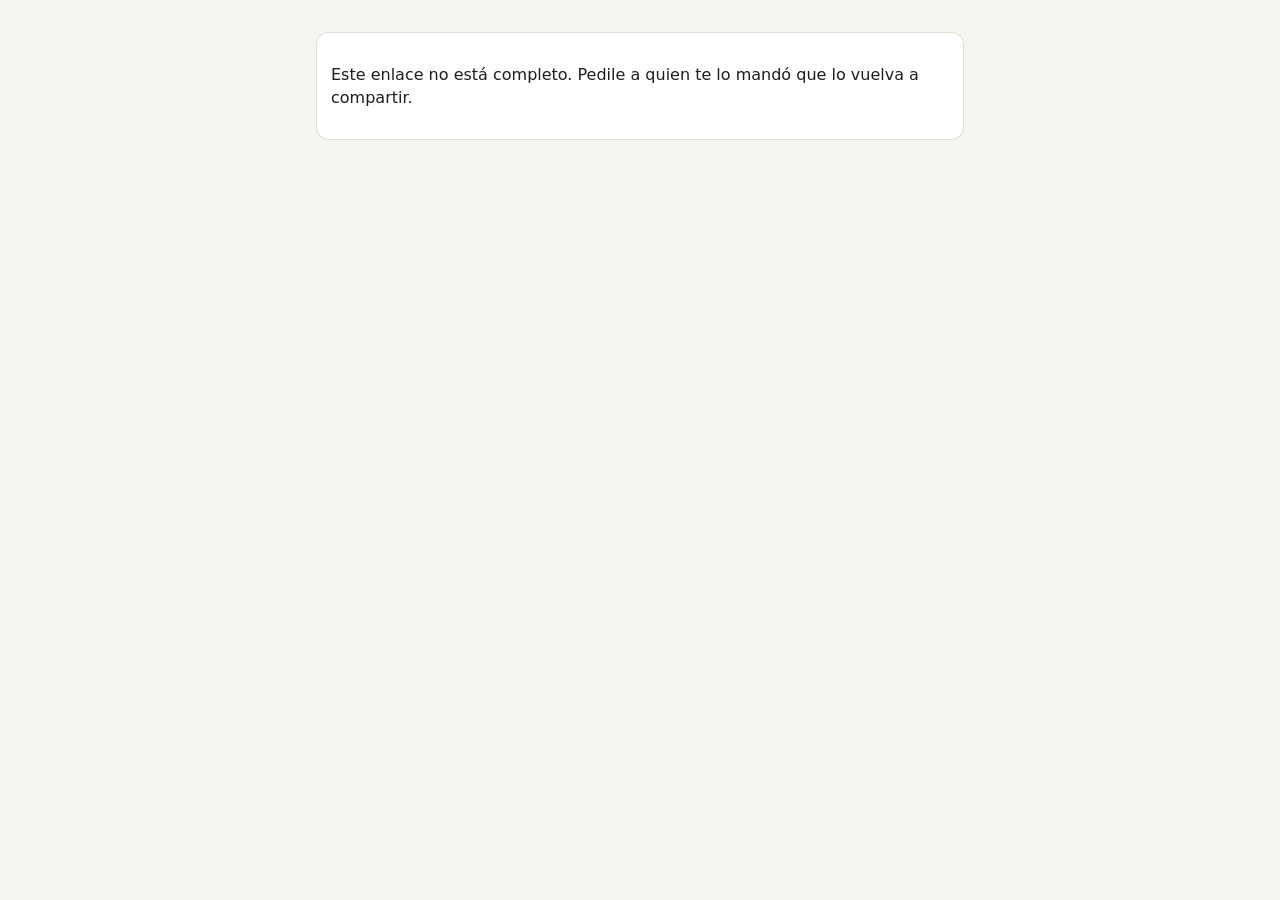
<file: lista.html>
<!doctype html>
<html lang="es">
<head>
<meta charset="utf-8">
<meta name="viewport" content="width=device-width,initial-scale=1,viewport-fit=cover">
<meta name="theme-color" content="#14161a">
<meta name="robots" content="noindex">
<meta name="referrer" content="no-referrer">
<title>Lista de compras</title>
<link rel="stylesheet" href="estilos.css?v=28">
<!--
  lista.html — Una lista de compras compartida SIN CUENTA. Sello: lista-1
  (compras-4, 9-oct-2026). Mauro: «un enlace sólo para esa lista, sin cuenta».

  Se abre con ?c=<token>, que crea «🔗 Compartir» en el modo súper de Tiempos.
  Muestra ESA lista y nada más: no pide sesión, no ve el resto de Tiempos, y la
  regla v13 sólo la deja leer con el token y antes de que venza. Lo que se
  tilda acá lo ve Tiempos al instante, con el nombre de quien lo tildó. No es
  parte del cascarón (no está en el SHELL de sw.js).
-->
</head>
<body>
<main class="contenedor" id="v"><p class="gris" style="margin-top:2rem">Cargando la lista…</p></main>
<script type="module" src="lista.js?v=1"></script>
</body>
</html>
</file>
<file: estilos.css>
/* estilos.css — Tiempos. Sello: estilos-37 (23-nov-2026: los días de una actividad de los chicos se ven sólo si «Se repite»); estilos-36 (22-nov-2026: colores leves para agrupar: el color de cada proyecto, las categorías en bloques, la tarjeta del foco; un solo botón redondo; «Hecha» fijo en la ficha); estilos-35 (20-nov-2026: Tareas simple, la ficha aparte, el botón redondo; estilos-34: el tono de las ramas abiertas; estilos-33: «Hoy» simplificado y el pie dentro de «Más»; estilos-32: la barra de abajo)
   Teléfono primero. Los respiros de sistema son variables (--techo, --piso),
   como en el panel: nunca números a mano. */
:root {
  --tinta:#14161a; --tinta2:#1b1e24; --tinta3:#232830; --linea:#2e343e;
  --texto:#e8e6e1; --gris:#a8a49c; --acento:#d8a657; --ok:#8fbf7f; --mal:#e08b8b;
  --r:12px;
  --techo: env(safe-area-inset-top, 0px);
  --barra: 56px;
  --piso: calc(env(safe-area-inset-bottom, 0px) + 24px + var(--barra));
}
@media (prefers-color-scheme: light) {
  :root { --tinta:#f6f4ef; --tinta2:#fff; --tinta3:#eeeae2; --linea:#e0dbd0;
          --texto:#1d1d1b; --gris:#6b6862; --acento:#9a6b1f; --ok:#3f7a3a; --mal:#a23b2a; }
}
* { box-sizing:border-box; -webkit-tap-highlight-color:transparent; }
html, body { margin:0; background:var(--tinta); color:var(--texto);
  font:16px/1.45 system-ui,-apple-system,"Segoe UI",Roboto,sans-serif; }
body { padding-top:var(--techo); padding-bottom:var(--piso); }
[hidden] { display:none !important; }
.contenedor { max-width:680px; margin:0 auto; padding:0 16px; }
#barra { position:sticky; top:0; z-index:5; background:var(--tinta); border-bottom:1px solid var(--linea);
  padding:.6rem 16px; display:flex; gap:.6rem; align-items:center; }
#barra .marca { font-weight:700; flex:1; }
h1 { font-size:1.2rem; margin:1rem 0 .3rem; } h2 { font-size:1rem; margin:1.3rem 0 .4rem; }
h3 { font-size:.98rem; margin:.2rem 0 .5rem; } h3 small { color:var(--gris); font-weight:400; }
.gris { color:var(--gris); font-size:.9rem; } .mal { color:var(--mal); }
label { display:block; margin:.6rem 0; font-size:.9rem; color:var(--gris); }
input, select { display:block; width:100%; margin-top:.25rem; padding:.7rem; font:inherit; color:var(--texto);
  background:var(--tinta2); border:1px solid var(--linea); border-radius:10px; }
label.check { display:flex; gap:.5rem; align-items:center; color:var(--texto); }
label.check input { width:auto; margin:0; }
.boton { border:0; border-radius:12px; background:var(--acento); color:var(--tinta); padding:.8rem 1.1rem;
  font:inherit; font-weight:700; }
.boton.sec { background:var(--tinta3); color:var(--texto); }
.link { background:none; border:0; color:var(--acento); font:inherit; padding:.4rem 0; text-decoration:underline; }
.tarjeta { background:var(--tinta2); border:1px solid var(--linea); border-radius:var(--r); padding:14px; margin:12px 0; }
.aviso { background:var(--tinta3); border-radius:10px; padding:.7rem .9rem; margin:.8rem 0; }
.aviso.mal { color:var(--mal); }
.solapas { display:flex; gap:4px; margin:12px 0 0; overflow-x:auto; scrollbar-width:none; }
.solapas button { flex:1 0 auto; border:1px solid var(--linea); background:var(--tinta2); color:var(--texto); font-size:.9rem;
  padding:.65rem; border-radius:10px; font:inherit; }
.solapas button[aria-selected="true"] { background:var(--acento); color:var(--tinta); font-weight:700; border-color:var(--acento); }
.crono-vivo { display:flex; flex-direction:column; gap:.3rem; }
.reloj { font:700 2.4rem/1.1 ui-monospace,Menlo,monospace; letter-spacing:.02em; margin:.3rem 0; }
.botones { display:flex; gap:8px; flex-wrap:wrap; }
.chip { align-self:flex-start; font-size:.78rem; border-radius:99px; padding:2px 10px;
  background:color-mix(in srgb, var(--c) 25%, transparent); color:var(--texto); }
.fila { display:flex; gap:10px; align-items:center; padding:.45rem 0; border-top:1px solid var(--linea); }
.fila .txt { flex:1; min-width:0; overflow-wrap:anywhere; }
.play { flex:0 0 40px; height:40px; border-radius:50%; border:0; background:var(--acento); color:var(--tinta); font-size:1rem; }
.mini { border:1px solid var(--linea); background:var(--tinta3); color:var(--texto); border-radius:8px; padding:.35rem .6rem; font:inherit; font-size:.82rem; }
.tipo { font-size:.75rem; color:var(--gris); border-left:3px solid var(--c); padding-left:5px; margin-left:4px; }
.persona { background:var(--tinta2); border:1px solid var(--linea); border-radius:var(--r); padding:12px; margin:12px 0; }
.barra-fila { display:grid; grid-template-columns:110px 1fr 70px; gap:8px; align-items:center; font-size:.88rem; margin:4px 0; }
.barra { height:10px; background:var(--tinta3); border-radius:99px; overflow:hidden; }
.barra i { display:block; height:100%; border-radius:99px; }
.num { text-align:right; font-variant-numeric:tabular-nums; }
.pie { margin:2rem 0 1rem; }

/* ── estilos-2: ficha, agenda, chicos, lo cotidiano ───────────────────────── */
textarea { display:block; width:100%; margin-top:.25rem; padding:.7rem; font:inherit; color:var(--texto);
  background:var(--tinta2); border:1px solid var(--linea); border-radius:10px; resize:vertical; }
h4 { font-size:.9rem; margin:1rem 0 .3rem; }
.solapas.chicas { margin:8px 0; } .solapas.chicas button { padding:.45rem; font-size:.85rem; }
/* app-44: la barra de abajo (Hoy, Tareas, Agenda, Más). Su alto entra en --piso, así
   el contenido y el ❓ (.globo) la esquivan sin números a mano. */
.barra-baja { position:fixed; left:0; right:0; bottom:0; margin:0; gap:0; z-index:10; background:var(--tinta);
  border-top:1px solid var(--linea); padding:0 8px env(safe-area-inset-bottom, 0px); overflow:visible; }
.barra-baja button { flex:1 1 0; min-height:var(--barra); border:0; border-radius:0; background:none; color:var(--gris);
  font-size:.8rem; padding:.4rem .25rem; }
.barra-baja button[aria-selected="true"] { background:none; border-color:transparent; color:var(--acento); font-weight:700; }
.mas-panel { position:fixed; left:8px; right:8px; bottom:calc(var(--barra) + env(safe-area-inset-bottom, 0px) + 8px); z-index:11;
  display:flex; flex-direction:column; background:var(--tinta2); border:1px solid var(--linea); border-radius:var(--r); padding:6px;
  max-width:680px; margin:0 auto; }
.mas-panel[hidden], .mas-panel button[hidden] { display:none; }
.mas-panel button { min-height:48px; text-align:left; border:0; border-radius:10px; background:none; color:var(--texto); font-size:1rem; padding:.7rem 1rem; }
.mas-panel button[aria-selected="true"] { color:var(--acento); font-weight:700; background:var(--tinta3); }
.mas-pie { border-top:1px solid var(--linea); margin-top:6px; padding:12px 12px 8px; display:flex; flex-direction:column; gap:10px; font-size:.85rem; }
.mas-pie button { min-height:0; padding:0; display:inline; font-size:inherit; }
/* estilos-33: la versión simplificada de «Hoy»: un título, un filtro discreto, el foco primero. */
.hoy-cab { display:flex; align-items:baseline; justify-content:space-between; margin:14px 0 2px; }
.hoy-cab h2 { margin:0; font-size:1.7rem; letter-spacing:-.02em; }
.chips { display:flex; gap:8px; overflow-x:auto; scrollbar-width:none; margin:10px 0 4px; }
.chips button { flex:none; border:1px solid var(--linea); background:none; color:var(--texto); border-radius:999px; padding:.4rem .85rem;
  font:inherit; font-size:.88rem; white-space:nowrap; }
.chips button small { color:var(--gris); margin-left:.25rem; }
.chips button[aria-selected="true"] { background:var(--tinta3); border-color:var(--gris); font-weight:600; }
.sec-hoy { margin:18px 0 2px; font-size:.78rem; font-weight:500; letter-spacing:.06em; text-transform:uppercase; color:var(--gris); }
.fila .txt.abrir { background:none; border:0; color:inherit; font:inherit; text-align:left; padding:0; cursor:pointer; }
.fila .txt .sub { display:block; margin-top:2px; font-size:.8rem; }
.ver-resto { display:block; margin:12px 0 4px; }
/* estilos-34: una rama abierta (la que tiene cosas adentro y está desplegada) lleva un tono de fondo sutil, del color de
   su categoría (--rama), que une a la que contiene con lo de adentro además de la sangría. Cada rama abierta dentro de
   otra lo refuerza un poco. La que corre conserva su propio fondo. */
.fila-tarea.en-rama { background:color-mix(in srgb, var(--rama, var(--gris)) 9%, transparent); }
.fila-tarea.en-rama[data-prof="2"] { background:color-mix(in srgb, var(--rama, var(--gris)) 15%, transparent); }
.fila-tarea.en-rama[data-prof="3"] { background:color-mix(in srgb, var(--rama, var(--gris)) 21%, transparent); }
.fila-tarea.corriendo.en-rama { background:color-mix(in srgb, var(--acento) 12%, transparent); }
/* estilos-35: Tareas simple (app-46). Un renglón es círculo + título + una línea gris; la ficha, una pantalla aparte. */
.vistas { display:flex; gap:22px; margin:6px 0 2px; border-bottom:1px solid var(--linea); overflow-x:auto; scrollbar-width:none; }
.vistas button { flex:none; background:none; border:0; border-bottom:2px solid transparent; color:var(--gris); font:inherit; font-size:.95rem; padding:.55rem 0; }
.vistas button[aria-selected="true"] { color:var(--texto); font-weight:600; border-bottom-color:var(--acento); }
.segmentado { display:flex; gap:2px; background:var(--tinta2); border-radius:12px; padding:4px; margin:10px 0 4px; overflow-x:auto; scrollbar-width:none; }
.segmentado button { flex:1 1 auto; border:0; background:none; color:var(--gris); border-radius:9px; padding:.5rem .7rem; font:inherit; font-size:.85rem; white-space:nowrap; }
.segmentado button[aria-selected="true"] { background:var(--tinta3); color:var(--texto); font-weight:600; }
.t-herr { display:flex; justify-content:flex-end; margin:2px 0 0; }
#t-botones { margin:0; }
#abrir-tarea { position:fixed; right:16px; bottom:var(--piso); z-index:12; width:56px; height:56px; border-radius:50%; padding:0;
  font-size:0; box-shadow:0 8px 20px rgba(0, 0, 0, .45); }
#abrir-tarea::before { content:"＋"; font-size:1.7rem; line-height:56px; }
#nuevo-grupo { display:none; } body.ordenando #nuevo-grupo { display:inline-block; }
.fila-tarea .fila { align-items:flex-start; }
.fila-tarea .fila > .tilde, .fila-tarea .fila > .play { margin-top:.1rem; }
.enc { flex:none; width:26px; height:26px; border-radius:50%; background:var(--tinta3); color:var(--gris); font-size:.75rem; font-weight:700;
  display:inline-flex; align-items:center; justify-content:center; margin-top:.15rem; }
.enc.yo { background:color-mix(in srgb, var(--acento) 22%, transparent); color:var(--acento); }
.sub .ped { color:var(--acento); }
.pantalla-ficha { position:fixed; inset:0; z-index:15; background:var(--tinta); overflow-y:auto; padding:0 16px; }
.pantalla-ficha[hidden] { display:none; }
.ficha-cab { position:sticky; top:0; z-index:1; background:var(--tinta); padding:var(--techo) 0 6px; }
.ficha-cab .atras { background:none; border:0; color:var(--acento); font:inherit; font-size:1rem; padding:.5rem 0; }
.pantalla-ficha .ficha { background:none; padding:0; max-width:680px; margin:0 auto; }
.adentro { background:color-mix(in srgb, var(--rama, var(--gris)) 9%, transparent); border-radius:12px; padding:2px 12px 12px; margin:14px 0; }
.adentro .sec-hoy { margin:12px 0 2px; }
.adentro .fila { border-top:0; }
.mas-opciones { margin:14px 0; } .mas-opciones summary { color:var(--gris); cursor:pointer; padding:.4rem 0; }
body.con-ficha { overflow:hidden; }
.tarjeta.chica { padding:10px 12px; margin:8px 0; font-size:.92rem; }
.mas { flex:0 0 40px; height:40px; border:0; background:none; color:var(--gris); font-size:1.2rem; border-radius:10px; }
.play.apagado { display:inline-flex; align-items:center; justify-content:center; background:var(--tinta3); color:var(--ok); }
.fila-tarea.hecha .txt { text-decoration:line-through; color:var(--gris); }
.ficha { background:var(--tinta3); border-radius:10px; padding:10px 12px; margin:0 0 8px; }
.ficha .botones { margin:.4rem 0; }
.mini.on { background:var(--acento); color:var(--tinta); border-color:var(--acento); }
.mini.ok { background:var(--ok); color:var(--tinta); border-color:var(--ok); }
a.mini { text-decoration:none; display:inline-block; }
.mini:disabled { opacity:.4; }
.enc { font-size:.72rem; border-radius:99px; padding:1px 7px; margin-left:4px; background:var(--tinta3); }
.enc.yo { background:color-mix(in srgb, var(--acento) 35%, transparent); }
.ped { font-size:.72rem; border-radius:99px; padding:1px 7px; margin-left:4px; background:color-mix(in srgb, var(--mal) 30%, transparent); }
.meta { color:var(--acento); margin-left:4px; } .ag { font-size:.8rem; margin-left:2px; }
.sem { display:inline-block; width:9px; height:9px; border-radius:50%; margin-right:6px; vertical-align:1px; flex:none; }
.detalle { white-space:pre-wrap; margin:.2rem 0 .6rem; }
.datos { display:grid; grid-template-columns:auto 1fr; gap:2px 12px; font-size:.88rem; margin:.4rem 0; }
.datos dt { color:var(--gris); } .datos dd { margin:0; }
.registros { list-style:none; padding:0; margin:0; font-size:.86rem; }
.registros li { display:flex; flex-wrap:wrap; gap:6px; padding:4px 0; border-top:1px solid var(--linea); }
.registros li .num { margin-left:auto; } .registros small { flex-basis:100%; color:var(--gris); }
.nav-semana { display:flex; align-items:center; gap:8px; margin:10px 0; }
.nav-semana b { flex:1; text-align:center; }
.cuidado-botones { display:flex; flex-wrap:wrap; gap:6px; align-items:center; }
.mini.nino { border-left:4px solid var(--c); }
.cuidado-vivo { display:flex; gap:10px; align-items:center; }
.cuidado-vivo span:first-child { flex:1; }
.reloj-chico { font:700 1.1rem ui-monospace,Menlo,monospace; }
.punto { display:inline-block; width:8px; height:8px; border-radius:50%; background:var(--c); margin:0 2px 0 4px; vertical-align:1px; }
.punto.grande { width:14px; height:14px; }
.marca-p { font-size:.72rem; color:var(--gris); margin-left:6px; white-space:nowrap; }
/* La agenda */
.dia { margin:12px 0; }
.dia > h3 { display:flex; align-items:baseline; gap:6px; margin:0 0 4px; font-size:.9rem; text-transform:capitalize; }
.dia > h3 .marcas { margin-left:auto; text-transform:none; }
.dia.es-hoy > h3 { color:var(--acento); }
.dia .num { font-size:1.05rem; font-weight:700; }
.franja { border-left:3px solid var(--linea); padding:3px 0 3px 9px; margin-bottom:4px; min-height:40px; border-radius:0 8px 8px 0; }
.dia.es-hoy .franja { border-left-color:var(--acento); }
.franja .rot { font-size:.66rem; text-transform:uppercase; letter-spacing:.05em; color:var(--gris); }
.franja.encima { background:color-mix(in srgb, var(--acento) 18%, transparent); border-left-color:var(--acento); }
.franja .nada { color:var(--linea); font-size:.75rem; }
.evento { display:flex; flex-wrap:wrap; gap:6px; align-items:center; font-size:.88rem; padding:5px 8px; margin:3px 0;
  border-radius:8px; background:color-mix(in srgb, #c89bd8 16%, transparent); }
.evento > span { flex:1; min-width:0; } .evento small { display:block; }
.pas { background:var(--tinta2); border:1px solid var(--linea); border-radius:10px; margin:4px 0; }
.pas.arrastrando { opacity:.35; } .pas.fantasma { box-shadow:0 8px 24px rgba(0,0,0,.4); }
.pas-fila { display:flex; align-items:center; gap:6px; min-height:48px; padding:2px 4px; }
.pas-agarre { flex:0 0 36px; height:44px; display:flex; align-items:center; justify-content:center; color:var(--gris);
  font-size:1.2rem; cursor:grab; touch-action:none; user-select:none; -webkit-user-select:none; }
.pas-hora { flex:0 0 40px; font-size:.8rem; font-weight:700; } .pas-hora.sin { color:var(--gris); font-weight:400; }
.pas-txt { flex:1; min-width:0; } .pas-txt b { display:block; font-size:.9rem; font-weight:600; overflow-wrap:anywhere; }
.pas-txt small { color:var(--gris); font-size:.74rem; }
.pas-ed { padding:4px 10px 10px; }
/* Hoy */
.cotidiana { padding:6px 0; border-top:1px solid var(--linea); }
.cotidiana label.check { margin:.2rem 0; } .cotidiana.lista b { color:var(--ok); }
.cotidiana .obs { padding:.45rem .6rem; font-size:.88rem; margin-top:.1rem; }
/* Chicos */
.mes-cab, .mes-fila { display:grid; grid-template-columns:repeat(7, 1fr); gap:3px; }
.mes-cab span { text-align:center; font-size:.72rem; color:var(--gris); }
.celda { min-height:54px; padding:3px; border:1px solid var(--linea); border-radius:8px; background:var(--tinta2);
  color:var(--texto); font:inherit; display:flex; flex-direction:column; align-items:flex-start; gap:1px; margin-bottom:3px; overflow:hidden; }
.celda .n { font-size:.78rem; font-weight:700; } .celda .ms { display:flex; flex-wrap:wrap; line-height:1; }
.celda .marca-p { margin-left:0; font-size:.62rem; } .celda .punto { width:6px; height:6px; margin:0 1px; }
.celda .ev { color:#c89bd8; font-size:.8rem; line-height:.6; }
.celda.fuera { opacity:.35; } .celda.es-hoy { border-color:var(--acento); } .celda.elegida { outline:2px solid var(--acento); }
.celda.cambiado { background:var(--tinta3); }
.dia-chicos { display:block; width:100%; text-align:left; font:inherit; color:var(--texto); background:var(--tinta2);
  border:1px solid var(--linea); border-radius:10px; padding:8px 10px; margin:4px 0; }
.dia-chicos.es-hoy { border-color:var(--acento); } .dia-chicos.elegida { outline:2px solid var(--acento); }
.fila-persona { display:flex; flex-wrap:wrap; gap:4px 12px; align-items:center; padding:4px 0; }
.fila-persona > span:first-child { min-width:80px; color:var(--gris); font-size:.88rem; text-transform:capitalize; }
.fila-persona label.check { margin:0; }
.quien { display:inline-flex; gap:4px; align-items:center; font-size:.85rem; }
.dos { display:flex; gap:8px; align-items:flex-end; } .dos > * { flex:1; }
.prox { margin:4px 0; }
details summary { cursor:pointer; padding:.3rem 0; }
body.arrastrando-algo { user-select:none; -webkit-user-select:none; }
.cotidiana { display:flex; flex-wrap:wrap; align-items:center; gap:4px 10px; }
.cotidiana label.check { flex:1; } .cotidiana .obs { flex-basis:100%; }
.mini.nota { font-size:.75rem; padding:.2rem .5rem; }

/* ── estilos-3: plata, balance, auditoría ─────────────────────────────────── */
.aviso-ir { display:block; width:100%; text-align:left; font:inherit; color:var(--texto); background:color-mix(in srgb, var(--acento) 22%, var(--tinta2));
  border:1px solid var(--acento); border-radius:10px; padding:.6rem .8rem; margin:6px 0; }
.botones.grandes { margin:12px 0; } .botones.grandes .boton { flex:1; }
.boton-archivo { cursor:pointer; display:inline-block; }
.boleta { display:flex; flex-wrap:wrap; gap:6px; align-items:center; margin-bottom:6px; }
/* plata-15: el gasto rápido abre con la foto primero, grande. */
.boleta.grande { flex-direction:column; align-items:stretch; padding:10px 0; }
.boleta.grande .boton { text-align:center; padding:14px; font-size:1.05rem; }
.mas-detalles { margin:6px 0; }
/* Un select con nombres largos no empuja la ficha fuera de la pantalla. */
.dos > label, .tres > label { min-width:0; }
.dos > label select, .tres > label select { max-width:100%; width:100%; }
.mas-detalles > summary { cursor:pointer; color:var(--gris, #9aa0a8); padding:6px 0; }
.factura-leida { margin-top:6px; font-size:.9rem; }
.factura-leida small { color:var(--gris, #9aa0a8); margin-right:6px; }
.monto-chico { width:90px; display:inline-block; padding:.4rem; margin:0; }
.fila.mov { cursor:pointer; } .fila.mov.entro .num { color:var(--ok); }
.fecha-chica { flex:0 0 26px; text-align:center; font-weight:700; color:var(--gris); }
.clip { text-decoration:none; }
.persona-bal { padding:6px 0; border-bottom:1px solid var(--linea); }
.persona-bal .barra-fila, .disp .barra-fila { grid-template-columns:1fr auto; }
.persona-bal .barra-fila small, .disp .barra-fila small { grid-column:1 / -1; margin-top:-4px; }
.fila.auto { flex-wrap:wrap; } .fila.auto .txt { flex-basis:100%; }
.bloque { border-left:4px solid var(--c); background:var(--tinta2); border-radius:0 10px 10px 0; padding:8px 10px; margin:6px 0; font-size:.92rem; }
.bloque-dia { background:color-mix(in srgb, var(--acento) 14%, transparent); }
.audit { padding:6px 0; border-top:1px solid var(--linea); font-size:.92rem; } .audit.ojo span { color:var(--mal); }
.nota-audit.vista { opacity:.7; }

/* ── estilos-4: el globo de sugerencias ───────────────────────────────────── */
.globo { position:fixed; right:16px; bottom:var(--piso); z-index:20; width:56px; height:56px; border-radius:50%;
  border:0; background:var(--acento); font-size:1.5rem; box-shadow:0 6px 18px rgba(0,0,0,.35); }
.hoja { position:fixed; inset:0; z-index:40; background:rgba(0,0,0,.45); display:flex; align-items:flex-end; justify-content:center; }
.hoja-caja { background:var(--tinta); width:100%; max-width:680px; max-height:88vh; overflow:auto; border-radius:16px 16px 0 0;
  padding:12px 16px calc(var(--piso) + 8px); }
/* proyecto-1: la pantalla de un proyecto tapa todo, como una app. */
.hoja.pantalla { align-items:stretch; background:var(--tinta); }
.hoja.pantalla .hoja-caja { max-height:none; height:100%; border-radius:0; padding-top:calc(var(--techo, 0px) + 10px); }
.proyecto-titulo { margin:4px 0 2px; font-size:1.5rem; }
.proyecto-caja section, .proyecto-caja details.tarjeta { margin-top:12px; }
.proyecto-caja a.txt { color:var(--acento); text-decoration:none; }
.nota-bitacora { border-top:1px solid var(--linea); padding:6px 0; }
.nota-bitacora p { margin:2px 0; white-space:pre-wrap; }
.hoja-cab { display:flex; align-items:center; justify-content:space-between; }
.tira { display:flex; flex-wrap:wrap; gap:6px; margin:6px 0 10px; }
.nota-ia { font-size:.84rem; }
.mandado { border-top:1px solid var(--linea); padding:6px 0; font-size:.9rem; }
.pie { margin-bottom:5rem; }

/* ── estilos-5: la flechita que pliega un grupo ───────────────────────────── */
.flecha { flex:0 0 28px; height:40px; border:0; background:none; color:var(--gris); font-size:1rem; padding:0; }
.flecha.vacia { display:inline-block; }

/* app-8 (30-sep-2026): colores de tareas, vajilla junto a la comida, cotidianas propias y la lista de compras */
.fila-tarea.con-color { border-left:4px solid var(--col); }
.colores { display:flex; flex-wrap:wrap; align-items:center; gap:6px; margin:.4rem 0; }
.colores .color { width:26px; height:26px; border-radius:50%; border:2px solid transparent; background:var(--c); padding:0; cursor:pointer; }
.colores .color.on { border-color:var(--tinta, #222); box-shadow:0 0 0 2px #fff inset; }
.cotidiana label.check.junto { flex:0 0 auto; font-size:.88rem; }
.agregar-cot { margin:.3rem 0 .6rem; }
.agregar-cot input { font-size:.88rem; }
.compra .fila .txt { cursor:pointer; }
.item-compra { display:flex; align-items:center; gap:6px; border-top:1px solid var(--linea); padding:2px 0; }
.item-compra label.check { flex:1; margin:.2rem 0; }
.item-compra.hecho label { color:var(--gris); text-decoration:line-through; }
/* app-9: actividades propias de la agenda y la clase obligatoria */
.evento.actividad { border-left:4px solid var(--c); padding-left:6px; }
fieldset.clases { border:1px solid var(--linea); border-radius:10px; padding:.4rem .7rem; margin:.4rem 0; display:flex; flex-wrap:wrap; gap:4px 14px; }
fieldset.clases legend { font-size:.85rem; }

/* app-11 (tiempos:A1): la tarea que corre se ve sin buscarla. */
.fila-tarea.corriendo { outline:2px solid var(--acento); outline-offset:-2px; border-radius:10px; background:color-mix(in srgb, var(--acento) 12%, transparent); }
.play.parar { background:var(--tinta); color:var(--acento); }

/* estilos-9 (app-12): dictar a la agenda y lo que propone Claude. El botón
   «parece una grabación»: redondo, y late en rojo mientras escucha. */
.dictado { display:flex; align-items:center; gap:12px; margin:.4rem 0; }
.microfono { flex:0 0 56px; height:56px; border-radius:50%; border:0; font-size:1.5rem; background:var(--acento); color:var(--tinta); }
.microfono.grabando { background:var(--mal); color:#fff; animation:latido 1.1s ease-in-out infinite; }
@keyframes latido { 0%,100% { box-shadow:0 0 0 0 color-mix(in srgb, var(--mal) 55%, transparent); } 50% { box-shadow:0 0 0 10px transparent; } }
@media (prefers-reduced-motion: reduce) { .microfono.grabando { animation:none; } }
.propone { border-left:4px solid var(--acento); }
.propone .flyer { display:block; max-width:100%; max-height:220px; border-radius:8px; margin:.3rem 0; object-fit:contain; }
.tira-clase { display:flex; flex-wrap:wrap; gap:4px 12px; margin:.3rem 0; }
.sugerir-ed.modo-agenda .nota-ia { display:none; }   /* en Agenda va su propia nota */

/* ── estilos-10: deseos con frecuencia y su edición (deseos-1) ───────────── */
.mini-flyer { width:44px; height:44px; object-fit:cover; border-radius:6px; flex:0 0 44px; }
.posibles .fila, .deseo .fila { align-items:center; gap:10px; }
.dias-semana { display:flex; flex-wrap:wrap; gap:4px 10px; }
/* estilos-37 (familia-7): los días de una actividad de los chicos, sólo si «Se repite» está marcado. */
form:has(input[name=semanal]:not(:checked)) .dias-ev { display:none; }
.editar-deseo label:not(.check):not(.boton-archivo) { display:block; margin:.35rem 0; }
.editar-deseo input:not([type=checkbox]):not([type=radio]), .editar-deseo select, .editar-deseo textarea { width:100%; }

/* app-16 (estilos-11): la solapa Pizarra y el mes de la agenda. */
.celda .ev.mio { color:#d8a657; }
.cab-piz { display:flex; align-items:center; justify-content:space-between; gap:.5rem; }
.cab-piz h2 { margin:0; }
.fila-piz { display:flex; align-items:center; gap:.6rem; padding:.55rem .2rem; border-bottom:1px solid var(--linea); font-size:1.05rem; }
.fila-piz::before { content:""; width:4px; align-self:stretch; border-radius:2px; background:var(--c, #888); }
.fila-piz span { flex:1; }
.fila-piz.hecha span { text-decoration:line-through; color:#8a8f98; }
.fila-piz input { width:1.3rem; height:1.3rem; }
.fila-elegir { padding:.45rem 0; border-bottom:1px solid var(--linea); }
#v-pizarra textarea { width:100%; font-size:1.05rem; }
/* agenda-8: el ＋ de cada día y su hoja. */
.agregar-dia { margin-left:.4rem; padding:.1rem .55rem; }
.boton-fila { display:block; width:100%; text-align:left; background:none; border:0; border-bottom:1px solid var(--linea); color:inherit; padding:.6rem .2rem; font:inherit; }
#hoja-agenda details { margin:.3rem 0; }
#hoja-agenda summary { cursor:pointer; padding:.4rem 0; font-weight:600; }

/* estilos-13 (app-19, tiempos:V9): la planilla de gastos fijos. Tres meses a
   la vista, para que entre en un teléfono sin barra horizontal. */
.planilla { margin:.5rem 0; }
.pl-fila { display:grid; grid-template-columns:minmax(0,1.6fr) repeat(3,minmax(0,1fr)); gap:.3rem; align-items:center; padding:.3rem 0; border-bottom:1px solid var(--linea); }
.pl-cab { font-size:.8rem; color:var(--gris); text-align:center; }
.pl-cab span:first-child { text-align:left; }
.pl-cab .hoy { color:inherit; font-weight:600; }
.pl-grupo { font-size:.8rem; font-weight:600; margin-top:.6rem; color:var(--gris); }
.pl-nombre { display:flex; flex-direction:column; min-width:0; overflow-wrap:anywhere; }
.pl-nombre small { font-size:.75rem; }
.pl-celda { font-size:.8rem; padding:.45rem .2rem; border-radius:.4rem; text-align:center; min-height:44px; }
button.pl-celda { border:1px solid var(--linea); background:transparent; color:inherit; }
.pl-celda.pagada { border-color:var(--ok); color:var(--ok); }
.pl-celda.atrasada { border-color:var(--mal); color:var(--mal); }
.pl-celda.toca { border-color:var(--acento); color:var(--acento); }
.pl-celda.futura { opacity:.6; }
.pl-celda.nada { opacity:.4; }
.fila.apagada { opacity:.55; }
.rep .barra-fila { grid-template-columns:1fr auto; }
.rep .barra-fila small { grid-column:1 / -1; margin-top:-4px; }

/* estilos-14 (app-20, compras-2): el modo súper de la lista de compras. Una
   tarjeta por cosa, tildes grandes para el pulgar con el carrito en la otra
   mano, los pasillos como títulos y lo tildado tachado en su lugar. */
.super-boton { display:block; width:100%; margin:.4rem 0 .6rem; padding:.75rem; border-radius:10px; border:1px solid var(--acento);
  background:transparent; color:var(--acento); font:inherit; font-weight:600; }
.super-cab { display:flex; gap:.7rem; align-items:center; margin:.6rem 0 .2rem; }
.super-cab div { display:flex; flex-direction:column; }
.super-cab b { font-size:1.15rem; }
.pasillo { color:#5b9bd5; border-bottom:2px solid #5b9bd5; padding-bottom:.25rem; margin:1.3rem 0 .5rem; font-size:1.02rem; }
@media (prefers-color-scheme: light) { .pasillo { color:#2471a3; border-color:#2471a3; } }
.item-super { display:flex; gap:.8rem; align-items:center; margin:.45rem 0; padding:.75rem .9rem; background:var(--tinta2);
  border:1px solid var(--linea); border-radius:10px; color:var(--texto); font-size:1.05rem; min-height:48px; cursor:pointer; }
.item-super input { width:1.45rem; height:1.45rem; margin:0; flex:none; accent-color:var(--ok); }
.item-super span { display:flex; flex-direction:column; }
.item-super small { color:var(--gris); font-size:.82rem; }
.item-super.hecho .t { text-decoration:line-through; color:var(--gris); }
.item-super.hecho { opacity:.75; }
.dos select { width:auto; flex:none; margin-top:0; }
/* estilos-15 (compras-3): de a dos. Lo que tildó el otro dice quién, y lo que
   acaba de llegar se ilumina un momento. */
.super-cab div { flex:1; min-width:0; }
.item-super small.quien { color:var(--ok); text-decoration:none; font-weight:600; }
.item-super.recien { animation:recien 2.4s ease-out; }
@keyframes recien { from { box-shadow:0 0 0 3px var(--ok); background:color-mix(in srgb, var(--ok) 25%, var(--tinta2)); } to { box-shadow:none; } }
@media (prefers-reduced-motion: reduce) { .item-super.recien { animation:none; outline:2px solid var(--ok); } }
/* estilos-16 (compras-4): la línea de la lista compartida sin cuenta. */
.compartida { font-size:.85rem; color:var(--gris); display:flex; flex-wrap:wrap; gap:.4rem; align-items:center; margin:.2rem 0 .4rem; }
.agregar-lista { display:flex; flex-wrap:wrap; gap:8px; margin-top:1rem; }
.agregar-lista input { flex:1 1 100%; margin-top:0; }
.agregar-lista select { flex:1; margin-top:0; }
/* estilos-17 (familia-4): lo acordado cada semana, una columna por persona. */
table.acordado { width:100%; border-collapse:collapse; margin-top:.4rem; }
table.acordado th, table.acordado td { padding:.35rem .3rem; border-bottom:1px solid var(--linea); text-align:center; }
table.acordado thead th { color:var(--acento); font-weight:600; }
table.acordado tbody th { text-align:left; color:var(--gris); font-weight:400; }
table.acordado td label.check { display:inline-flex; gap:.25rem; margin:0 .35rem; }
table.acordado td input { width:1.25rem; height:1.25rem; margin:0; }
/* estilos-18 (plata-7, sugerir-18, tiempos:V11): las respuestas del cuadro y las cuentas. */
.respuesta { border-left:3px solid var(--acento); padding:.4rem .7rem; margin:.6rem 0; background:var(--tinta3); border-radius:0 8px 8px 0; }
.respuesta p { margin:.3rem 0; }
.resp-lista { margin:.3rem 0; padding-left:1.1rem; }
.resp-lista li { margin:.2rem 0; }
.resp-moneda { margin:.4rem 0; }
.respuesta .barra-fila { grid-template-columns:1fr auto; }
.explicacion { white-space:pre-line; }
.tarjeta.cuenta.sub { margin-left:1rem; }
/* estilos-19 (plata-8): el cierre de cada cuenta y los análisis de Claude. */
small.ok { color:var(--ok); font-weight:600; }
.tarjeta.cuenta .botones { margin-top:.4rem; align-items:center; }
.analisis .explicacion, details .explicacion { margin:.4rem 0; line-height:1.5; }

/* estilos-20 (tiempos:V12): Plata → Extractos. Una línea del banco con sus
   selects abajo, a lo ancho; lo ya registrado, atenuado. */
.fila.extracto { cursor:default; align-items:flex-start; }
.fila.extracto.hecha { opacity:.6; }
.fila.extracto .selects { display:flex; flex-wrap:wrap; gap:4px; margin-top:4px; }
.fila.extracto select.chico { font-size:.82rem; padding:3px 4px; max-width:100%; }
.aviso-chico { display:block; color:var(--acento); font-size:.8rem; }
.chica { font-size:.82rem; }

/* estilos-21 (tiempos:V13): Plata → Proyectos. */
.tarjeta.proyecto h3 small { font-weight:400; }
.num.ok { color:var(--ok); } .num.mal { color:var(--mal); }

/* estilos-22 (tiempos:V14): Plata → Análisis. */
details.cifra summary { cursor:pointer; list-style:none; }
details.cifra summary::-webkit-details-marker { display:none; }

/* estilos-23 (app-29, tiempos:A27): Tareas por categoría. Cada ámbito es una
   cabecera que se pliega, con su color; Casa Verde va un escalón adentro. */
.cat-cab { display:flex; align-items:center; gap:6px; margin:14px 0 2px; padding:4px 6px; border-left:4px solid var(--c, var(--gris)); border-radius:6px; background:color-mix(in srgb, var(--c, var(--gris)) 10%, transparent); }
.cat-cab.sub { margin:6px 0 2px 16px; --c:#d8a657; }
.agendar { display:flex; flex-wrap:wrap; align-items:flex-end; gap:6px; margin:6px 0; }
.agendar label { flex:1 1 180px; }
.agendar small { flex-basis:100%; }

/* estilos-24 (agenda-12): lo que se toca para editar en la agenda. */
.tocable { cursor:pointer; }
.tocable:active { filter:brightness(1.15); }
.pas-txt { cursor:pointer; }

/* estilos-25 (agenda-13): una pieza de la agenda, sea tarea, actividad propia o
   de los chicos: el mismo resumen, con su color al costado, y el mismo editor
   abajo cuando se abre. */
.pas { border-left:4px solid var(--c, var(--linea)); }
.pas.abierta { box-shadow:0 0 0 1px var(--c, var(--linea)); }
.pas-hora { display:flex; flex-direction:column; line-height:1.1; }
.pas-hora small { font-weight:400; color:var(--gris); font-size:.72rem; }
.pas-txt { flex:1; min-width:0; }
.pieza-ed { padding:4px 10px 10px; border-top:1px solid var(--linea); }
.tres { display:grid; grid-template-columns:1fr 1fr; gap:8px; align-items:end; }
.tres > label:first-child { grid-column:1 / -1; }
.tres input { width:100%; min-width:0; box-sizing:border-box; }
.pieza-ed fieldset.clases { margin:8px 0; }
.pieza-ed input:disabled, .pieza-ed input[readonly] { opacity:.6; }

/* ── estilos-26 (app-30): el orden propio de proyectos y tareas ───────────── */
.org-agarre { flex:0 0 28px; height:40px; touch-action:none; cursor:grab; }
[data-destino].encima > .fila, .cat-cab.encima { outline:2px dashed var(--acento); outline-offset:-2px; border-radius:10px;
  background:color-mix(in srgb, var(--acento) 16%, transparent); }
.fila-tarea.arrastrando { opacity:.35; }
.fila.fantasma { background:var(--tinta3); border-radius:10px; box-shadow:0 8px 24px rgba(0,0,0,.4); }
.fila-tarea.grupo .txt b { color:#d8a657; }
.mini.volver { padding:.2rem .5rem; }
#t-botones { display:flex; gap:8px; align-items:center; margin:6px 0 10px; }
#t-botones .boton { flex:1; }
select optgroup { font-weight:700; color:var(--gris); }
select option { font-weight:400; color:var(--texto); }

/* ── estilos-27 (app-31): sin reloj, la tarea se tilda ──────────────────────── */
.tilde { flex:0 0 40px; height:40px; border-radius:50%; border:2px solid var(--linea); background:none; color:var(--gris); font-size:1.1rem; }
.tilde:active { background:color-mix(in srgb, var(--ok) 25%, transparent); color:var(--ok); }

/* ── estilos-28 (agenda-14): los avisos de una pieza de la agenda ───────────── */
.avisos-pieza { border:1px solid var(--linea); border-radius:10px; padding:6px 10px 8px; margin:8px 0; }
.avisos-pieza legend { padding:0 4px; color:var(--gris); }
.fila-aviso { display:flex; align-items:center; justify-content:space-between; gap:8px; padding:2px 0; }
.avisos-pieza .dos > label { min-width:0; }
.avisos-pieza select { width:100%; }

/* ── «Hoy» (etapa 4, 16-nov-2026): los ítems por espacio ── */
.fila-agregar { display:flex; gap:8px; margin-top:10px; }
.fila-agregar input { flex:1; min-width:0; }
.fila-agregar .boton { flex:none; width:48px; padding:6px 0; }
.fila-tarea .alta { color:var(--mal); font-weight:700; margin-left:2px; }
.gris.chico { font-size:.78rem; }

/* ── estilos-36 (22-nov-2026, app-47 / hoy-5): colores leves para agrupar ─────────────────────────────
   El color de cada proyecto (colorDeProyecto) va como --p; el de cada categoría, como --c. Siempre como
   fondo muy leve (9–10 %) o un punto: nunca un borde de color. En claro, el punto se oscurece para que se vea. */
.pp { display:inline-block; width:8px; height:8px; border-radius:50%; background:var(--p); margin-right:6px; vertical-align:1px; flex:none; }
.chips button.con-p { background:color-mix(in srgb, var(--p) 10%, transparent); }
.chips button.con-p[aria-selected="true"] { background:var(--tinta3); }
.chips button { display:inline-flex; align-items:center; }
.caja-hoy { background:var(--tinta2); border-radius:18px; padding:2px 14px; }
.caja-hoy .fila { border-top:1px solid color-mix(in srgb, var(--texto) 7%, transparent); }
.caja-hoy .fila-tarea:first-child .fila { border-top:0; }
.fila .txt .sub { display:flex; flex-wrap:wrap; align-items:center; gap:0 .3rem; }
.segmentado.chico { display:inline-flex; margin:14px 0 0; }
.segmentado.chico button { flex:none; padding:.4rem .8rem; }
.segmentado button[aria-pressed="true"] { background:var(--tinta3); color:var(--texto); font-weight:600; }
.cat-bloque { background:color-mix(in srgb, var(--c, var(--gris)) 9%, var(--tinta)); border-radius:18px; padding:0 12px 6px; margin:10px 0; }
.cat-bloque > .cat-cab { background:none; border-left:0; border-radius:0; margin:0; padding:10px 0 4px; }
.cat-bloque > .cat-cab b { color:var(--c, var(--texto)); }
.cat-bloque .fila { border-top-color:color-mix(in srgb, var(--texto) 8%, transparent); }
.cat-bloque .ver-resto { margin:6px 0 4px; }
/* La ficha: «✔ Hecha» fijo abajo, siempre a mano, por encima del respiro del sistema. */
.pantalla-ficha .botones.grandes { position:sticky; bottom:0; margin:12px -16px 0; padding:12px 16px calc(env(safe-area-inset-bottom, 0px) + 12px);
  background:var(--tinta); border-top:1px solid var(--linea); }
@media (prefers-color-scheme: light) {
  .pp { background:color-mix(in srgb, var(--p) 72%, #000); }
  .cat-bloque > .cat-cab b { color:color-mix(in srgb, var(--c, var(--texto)) 55%, #000); }
  .caja-hoy { box-shadow:0 1px 2px rgba(29, 29, 27, .06); }
}
</file>
